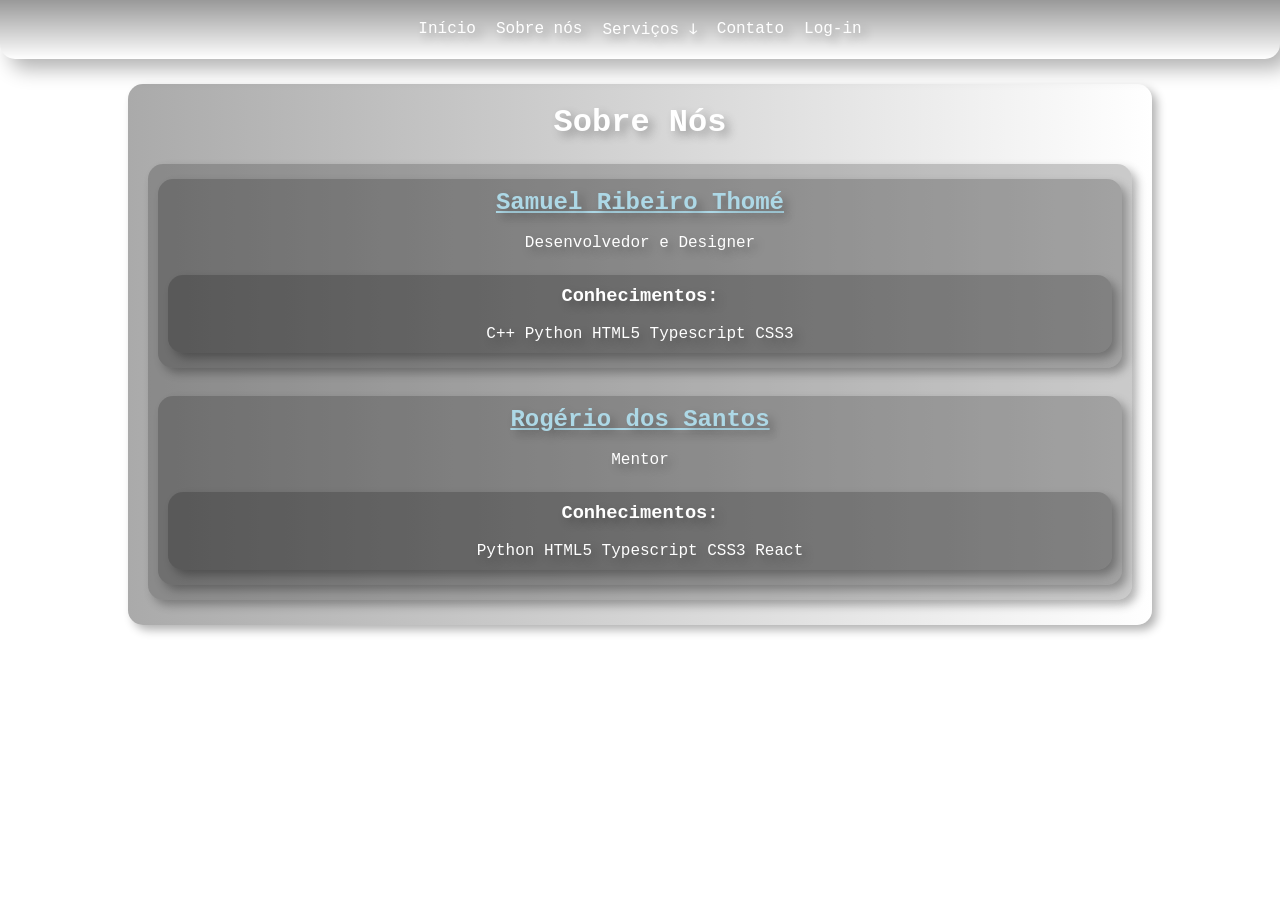
<file: about.html>
<!DOCTYPE html>
<html lang="pt-BR">
<head>
	<meta charset="UTF-8">
	<title>Sobre Nós</title>
	<link rel="stylesheet" href="style.css">
</head>
<body style="background-image: url('https://wallpapersafari.com/download/7M1Wro');">
	<div id="nav-placeholder"></div>
	<script src="nav.js"></script>
	<main>
		<div class="panel">
			<h1>Sobre Nós</h1>
			<br>
			<div class="vbox">
				<div class="vbox">
					<h2><a href="./contact.html">Samuel Ribeiro Thomé</a></h2>
					<br>
					<p>Desenvolvedor e Designer</p>
					<br>
					<div class="vbox">
						<h3>Conhecimentos:</h3>
						<br>
						<div class="acquirements">
							<span class="badge">C++</span>
							<span class="badge">Python</span>
							<span class="badge">HTML5</span>
							<span class="badge">Typescript</span>
							<span class="badge">CSS3</span>
						</div>
					</div>
				</div>
				<br>
				<div class="vbox">
					<h2><a href="./contact.html">Rogério dos Santos</a></h2>
					<br>
					<p>Mentor</p>
					<br>
					<div class="vbox">
						<h3>Conhecimentos:</h3>
						<br>
						<div class="acquirements">
							<span class="badge">Python</span>
							<span class="badge">HTML5</span>
							<span class="badge">Typescript</span>
							<span class="badge">CSS3</span>
							<span class="badge">React</span>
						</div>
					</div>
				</div>
			</div>
		</div>
	<main>
</body>
</html>
</file>
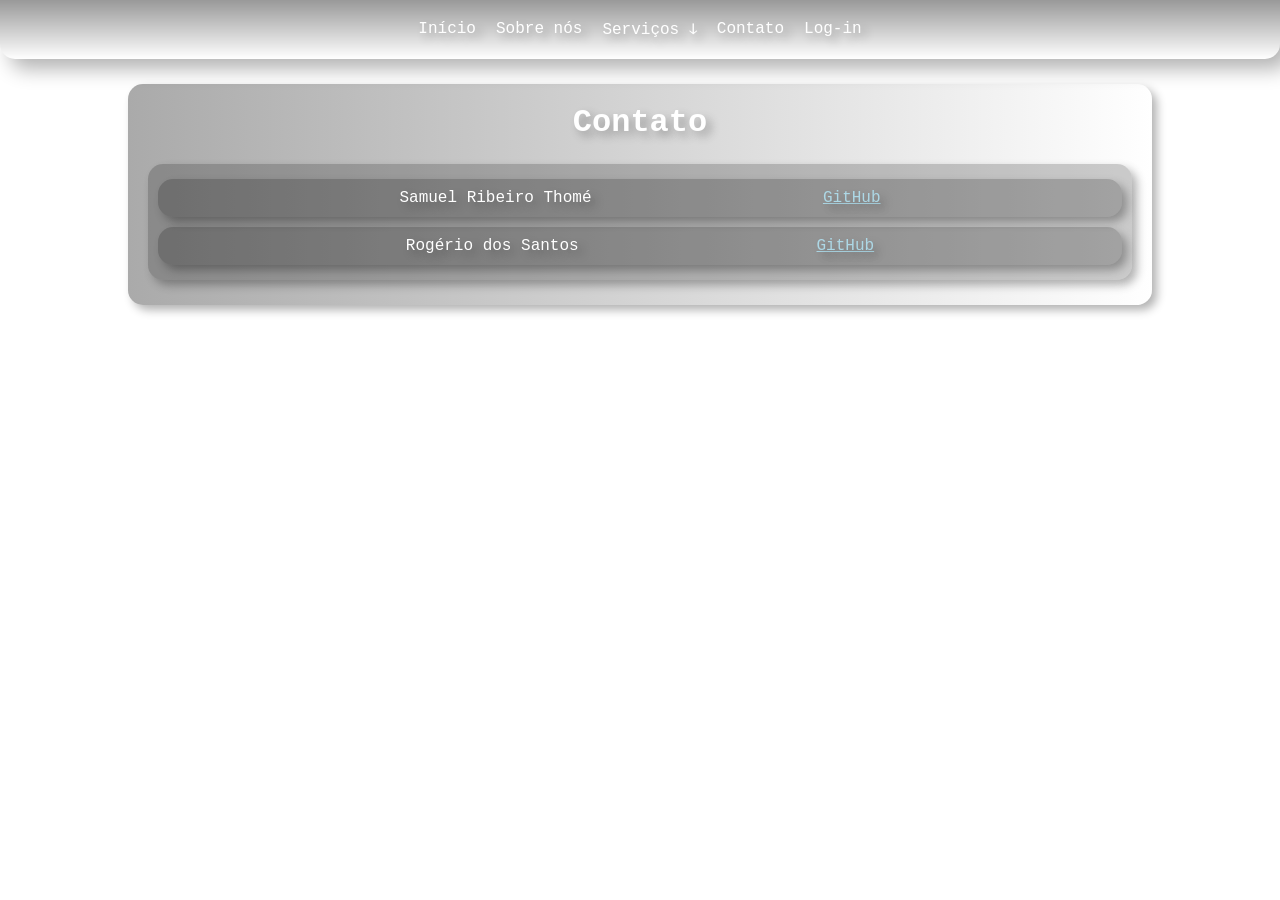
<file: contact.html>
<!DOCTYPE html>
<html lang="pt-BR">
<head>
	<meta charset="UTF-8">
	<title>Contato</title>
	<link rel="stylesheet" href="style.css">
</head>
<body style="background-image: url('https://cdn.wallpapersafari.com/77/37/TD6P5C.jpg');">
	<div id="nav-placeholder"></div>
	<script src="nav.js"></script>
	<main>
		<div class="panel">
			<h1>Contato</h1>
			<br>
			<div class="vbox">
				<div class="hbox">
					<p>Samuel Ribeiro Thomé</p>
					<a href="https://github.com/samuelthomeifsp">GitHub</a>
				</div>
				<div class="hbox">
					<p>Rogério dos Santos</p>
					<a href="https://github.com/rogeriodevelop">GitHub</a>
				</div>
			</div>
		</div>
	<main>
</body>
</html>
</file>
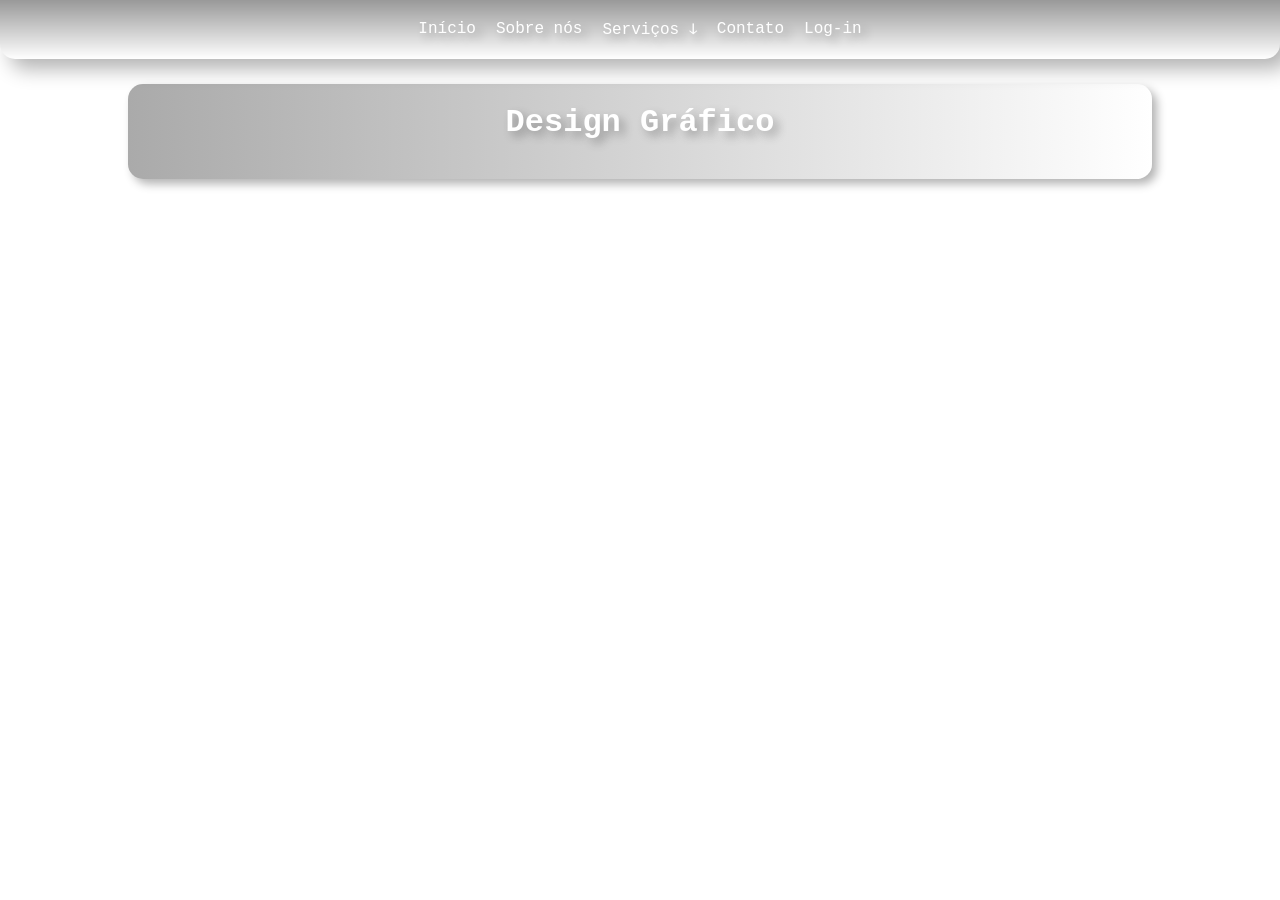
<file: design.html>
<!DOCTYPE html>
<html lang="pt-BR">
<head>
	<meta charset="UTF-8">
	<title>Design Gráfico</title>
	<link rel="stylesheet" href="style.css">
</head>
<body style="background-image: url('https://wallpapersafari.com/download/Ckfj0z/');">
	<div id="nav-placeholder"></div>
	<script src="nav.js"></script>
	<main>
		<div class="panel">
			<h1>Design Gráfico</h1>
			<br>
			
		</div>
	<main>
</body>
</html>
</file>
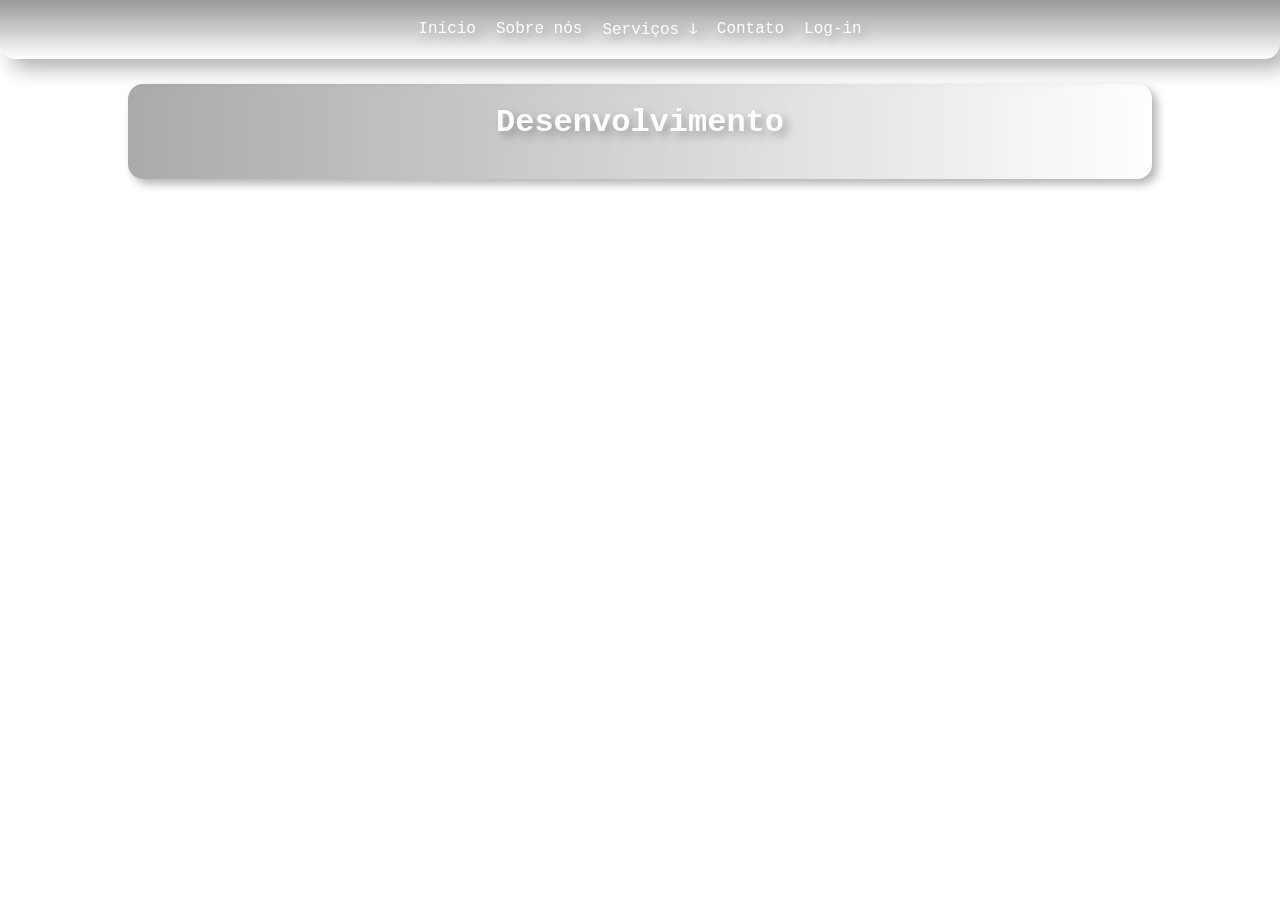
<file: dev.html>
<!DOCTYPE html>
<html lang="pt-BR">
<head>
	<meta charset="UTF-8">
	<title>Desenvolvimento</title>
	<link rel="stylesheet" href="style.css">
</head>
<body style="background-image: url('https://i0.wp.com/picjumbo.com/wp-content/uploads/green-natural-background-with-wooden-surface-free-image.jpeg?w=2210&quality=70');">
	<div id="nav-placeholder"></div>
	<script src="nav.js"></script>
	<main>
		<div class="panel">
			<h1>Desenvolvimento</h1>
			<br>
		</div>
	<main>
</body>
</html>
</file>
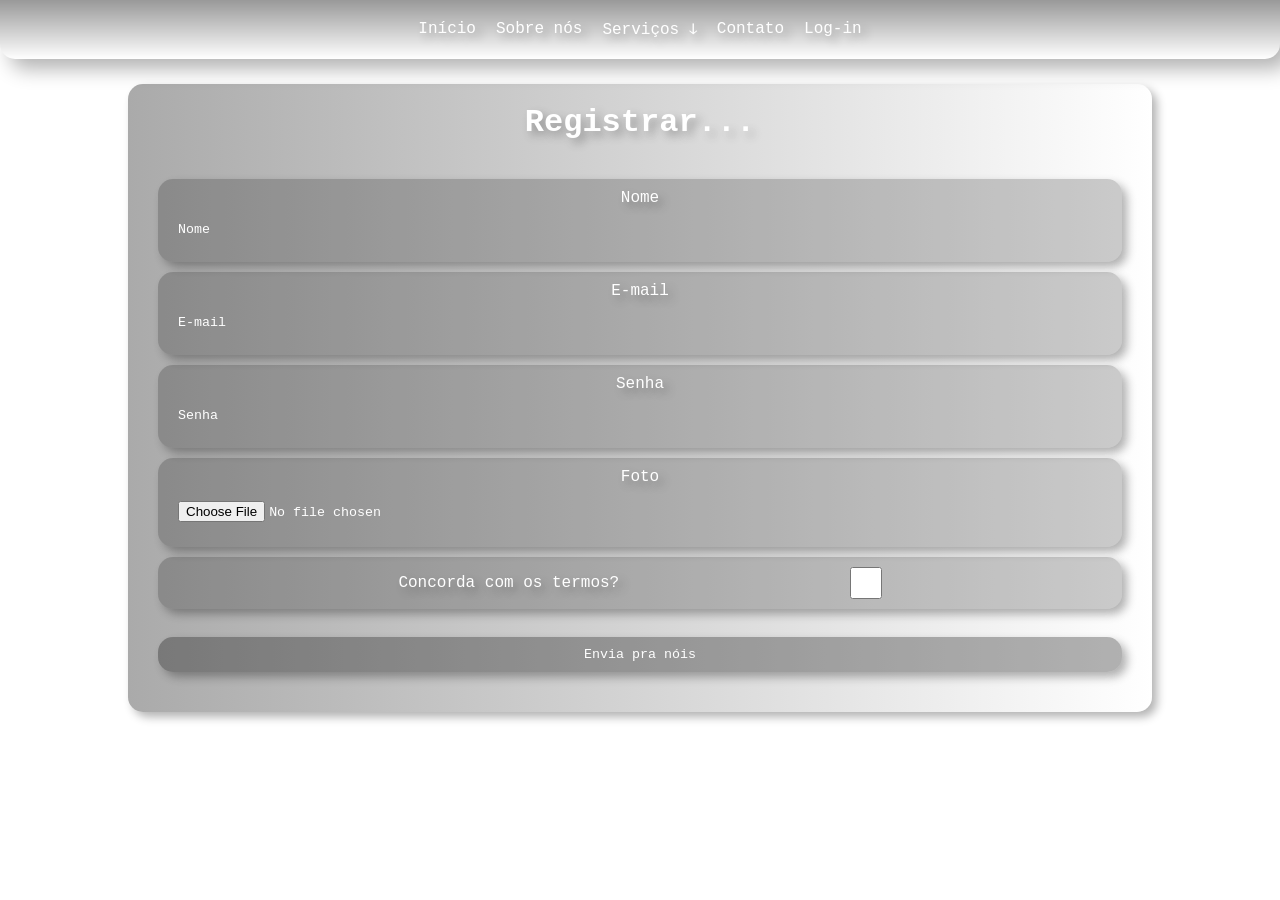
<file: login.html>
<!DOCTYPE html>
<html lang="pt-BR">
<head>
    <meta charset="UTF-8">
    <title>Log-in</title>
    <link rel="stylesheet" href="style.css">
    <script src="login.js"></script>
</head>
<body style="background-image: url('https://image-processor-storage.s3.us-west-2.amazonaws.com/images/3cf61c1011912a2173ea4dfa260f1108/halo-of-neon-ring-illuminated-in-the-stunning-landscape-of-yosemite.jpg');">
    <div id="nav-placeholder"></div>
    <script src="nav.js"></script>
    <main>
        <div class="panel">
            <h1>Registrar...</h1>
            <br>
            <form action="./registered.html" method="get" enctype="multipart/form-data" class="vbox invisible">
                <div class="vbox">
                    <label>Nome</label>
                    <input type="text" name="name" placeholder="Nome" required>
                </div>
                <div class="vbox">
                    <label>E-mail</label>
                    <input type="email" name="email" placeholder="E-mail" required>
                </div>
                <div class="vbox">
                    <label>Senha</label>
                    <input type="password" name="password" placeholder="Senha" required>
                </div>
                <div class="vbox">
                    <label>Foto</label>
                    <input type="file" id="image-upload" name="pfp" accept="image/*">
                    <img id="image-preview" width="300" style="margin-left: 10px;">
                </div>
                <div class="hbox">
                    <label>Concorda com os termos?</label>
                    <input type="checkbox" class="checkbox" required>
                </div>
                <br>
                <input type="submit"
                    style="background-color: rgba(0, 0, 0, 0.3); box-shadow: 5px 5px 10px rgba(0, 0, 0, 0.3);"
                    value="Envia pra nóis">
            </form>
        </div>
    </main>
</body>
</html>
</file>
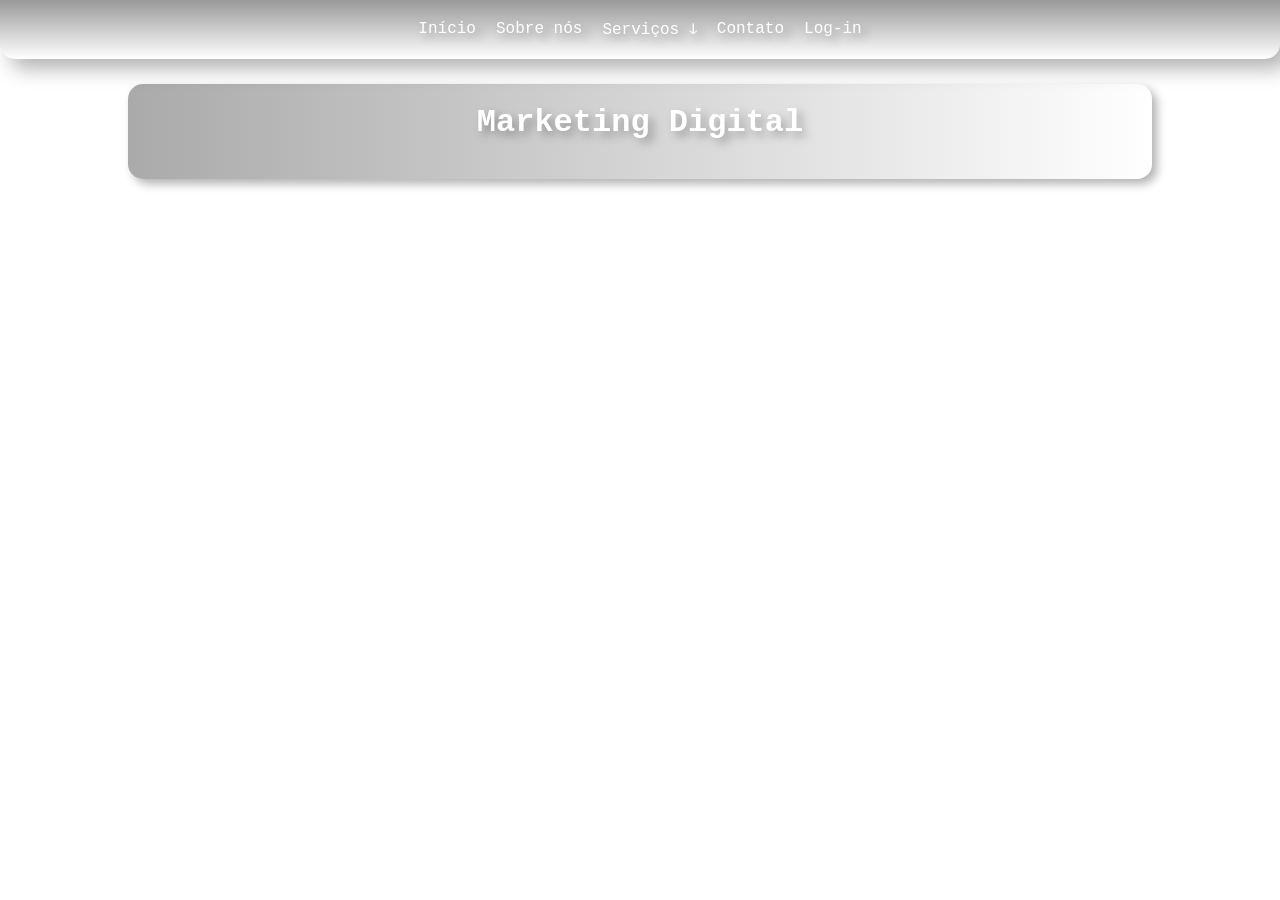
<file: marketing.html>
<!DOCTYPE html>
<html lang="pt-BR">
<head>
	<meta charset="UTF-8">
	<title>Marketing Digital</title>
	<link rel="stylesheet" href="style.css">
</head>
<body style="background-image: url('https://wallpapersafari.com/download/uJFrUS');">
	<div id="nav-placeholder"></div>
	<script src="nav.js"></script>
	<main>
		<div class="panel">
			<h1>Marketing Digital</h1>
			<br>
		</div>
	<main>
</body>
</html>
</file>
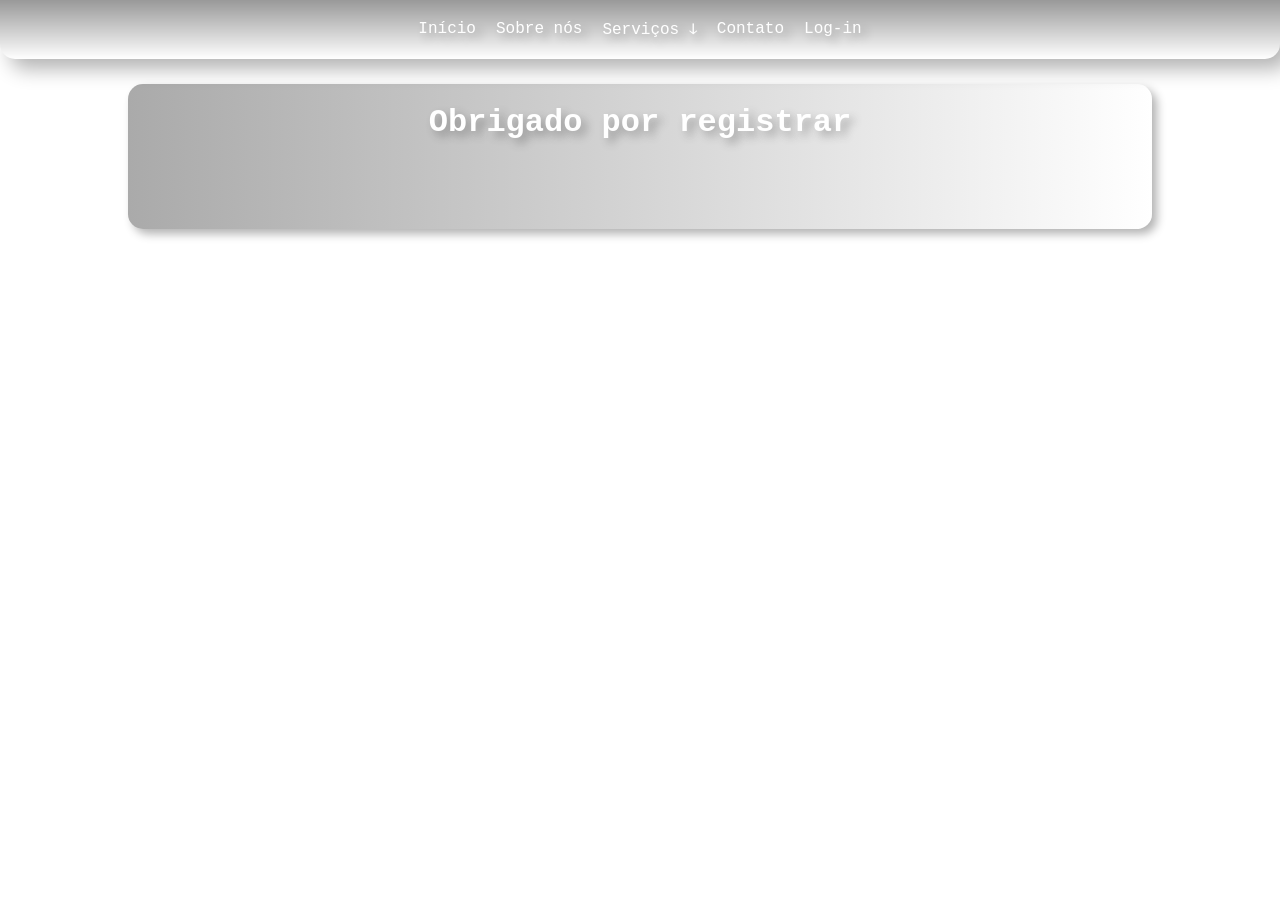
<file: registered.html>
<!DOCTYPE html>
<html lang="pt-BR">
<head>
	<meta charset="UTF-8">
	<title>Obrigado!</title>
	<link rel="stylesheet" href="style.css">
	<script src="registered.js"></script>
</head>
<body style="background-image: url('https://i0.wp.com/picjumbo.com/wp-content/uploads/green-natural-background-with-wooden-surface-free-image.jpeg?w=2210&quality=70');">
	<div id="nav-placeholder"></div>
	<script src="nav.js"></script>
	<main>
		<div class="panel">
			<h1 id="display-user">Obrigado por registrar </h1>
			<br>
			<img id="pfp-preview" width=300>
	<main>
</body>
</html>
</file>
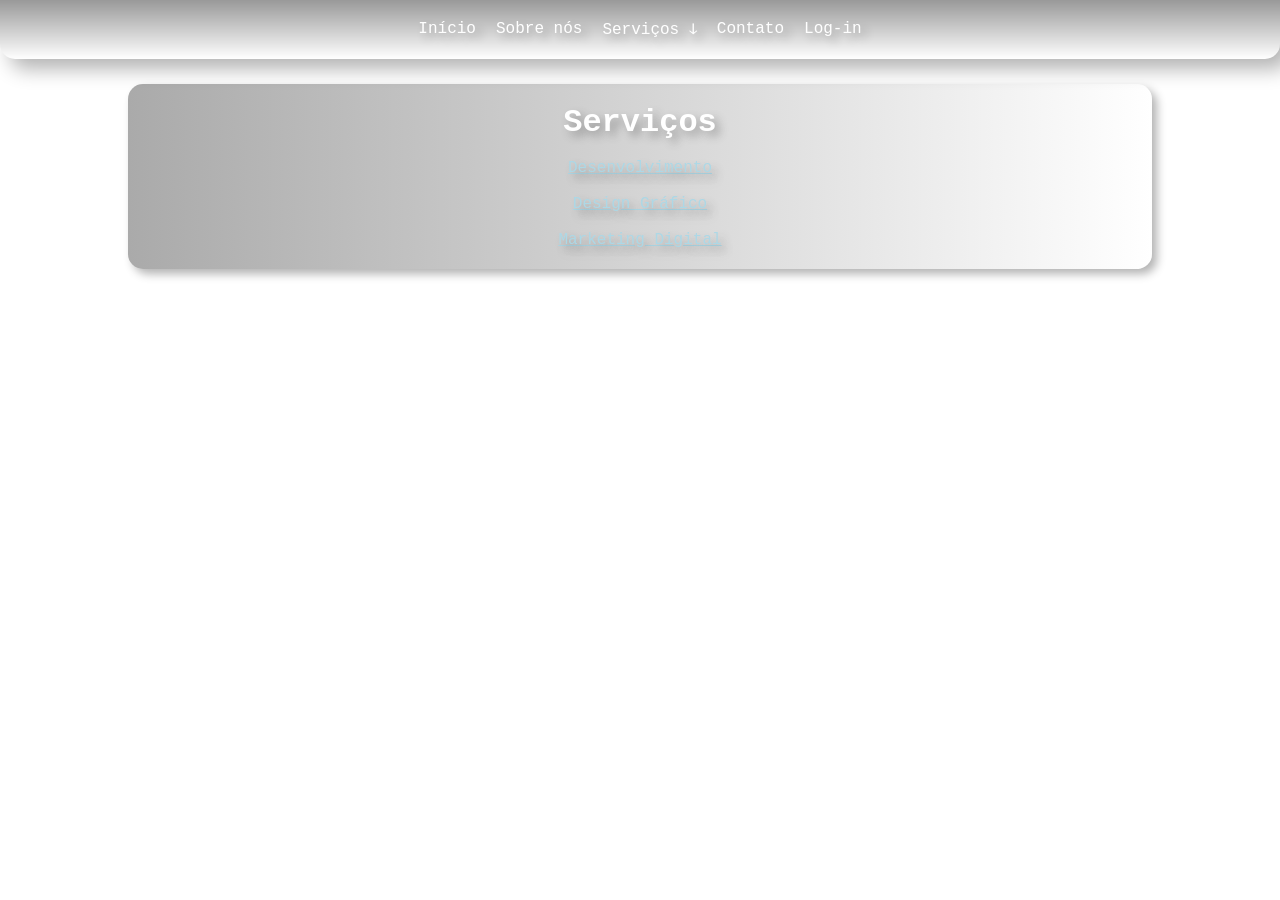
<file: services.html>
<!DOCTYPE html>
<html lang="pt-BR">
<head>
	<meta charset="UTF-8">
	<title>Serviços</title>
	<link rel="stylesheet" href="style.css">
</head>
<body style="background-image: url('https://wallpapersafari.com/download/dDWHj5');">
	<div id="nav-placeholder"></div>
	<script src="nav.js"></script>
	<main>
		<div class="panel">
			<h1>Serviços</h1>
			<br>
			<a href="./dev.html">Desenvolvimento</a>
			<br>
			<a href="./design.html">Design Gráfico</a>
			<br>
			<a href="./marketing.html">Marketing Digital</a>
		</div>
	<main>
</body>
</html>
</file>
<file: style.css>
* {
  margin: 0;
  padding: 0;
  box-sizing: border-box;
  font-family: "Lucida Console", "Courier New", monospace;
}

html {
  height: 100%;
}

body {
  color: white;
  text-shadow: 5px 5px 10px rgba(0, 0, 0, 0.3);
  background-size: cover;
}

a {
  color: lightblue;
}

main {
  margin-top: 25px;
  display: flex;
  flex-direction: column;
  align-items: center;
  padding-bottom: 25px;
}

.panel,
.vbox,
.hbox,
input {
  border-radius: 15px;
  box-shadow: 5px 5px 10px rgb(0, 0, 0, 0.3);
  display: flex;
  justify-content: space-evenly;
  align-items: center;
  width: 100%;
}

.panel {
  padding: 20px;
  max-width: 1024px;
  background: linear-gradient(90deg, #0005, #fff5);
  backdrop-filter: blur(4px);
}

.vbox,
.hbox,
input {
  margin: 5px;
  padding: 10px;
  background-color: rgb(0, 0, 0, 0.2);
}

.vbox:hover,
.hbox:hover,
input:hover {
  background-color: rgb(0, 0, 0, 0.3);
  transition: background-color 0.2s ease-in-out;
}

.panel,
.vbox {
  flex-direction: column;
}

.invisible {
  background: none;
  backdrop-filter: none;
  box-shadow: none;
}

.invisible:hover {
  background: none;
}

input {
  color: white;
  border-width: 0px;
  background-color: transparent;
  box-shadow: 0px 0px 0px transparent;
}

input::placeholder {
  color: white;
}

.checkbox {
  margin: 0px;
  height: 32px;
  width: 32px;
  cursor: pointer;
}

#nav-placeholder {
  position: sticky;
  top: 0px;
  z-index: 100;
}
</file>
